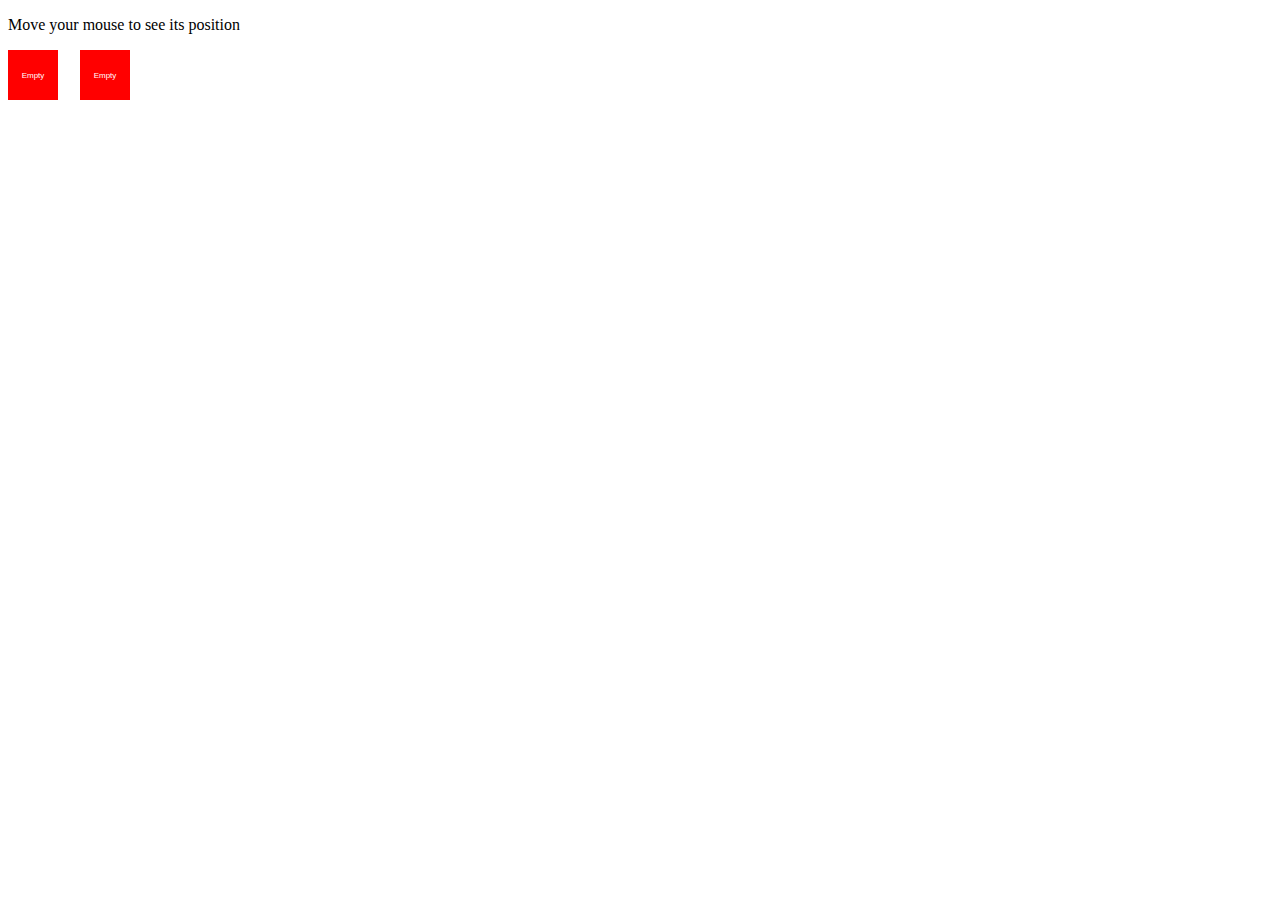
<file: mouse_position/index.html>
<!DOCTYPE html>
<html lang="en">
    <head>
        <title></title>
        <meta charset="UTF-8">
        <meta name="viewport" content="width=device-width, initial-scale=1">
        <link href="style.css" rel="stylesheet">
    </head>
    <body>
    <p>Move your mouse to see its position</p>
    <p id="screen-log"></p>
    <!-- <div class ="box">Empty</div> -->
    <div class ="box">Empty</div>
    <div class ="box" id="b2">Empty</div>
   
    
        <script src="app.js"></script>
    </body>
</html>
</file>
<file: mouse_position/style.css>
.box{
    background-color: red;
    width: 50px;
    height: 50px;
    display: flex;
    position:absolute;
    justify-content: center;
    align-items: center;
    font-family: sans-serif;
    font-size:0.5em;
    color: white;
    
    transition: 0.3s;

}

#b2{
   left: 80px;
}
</file>
